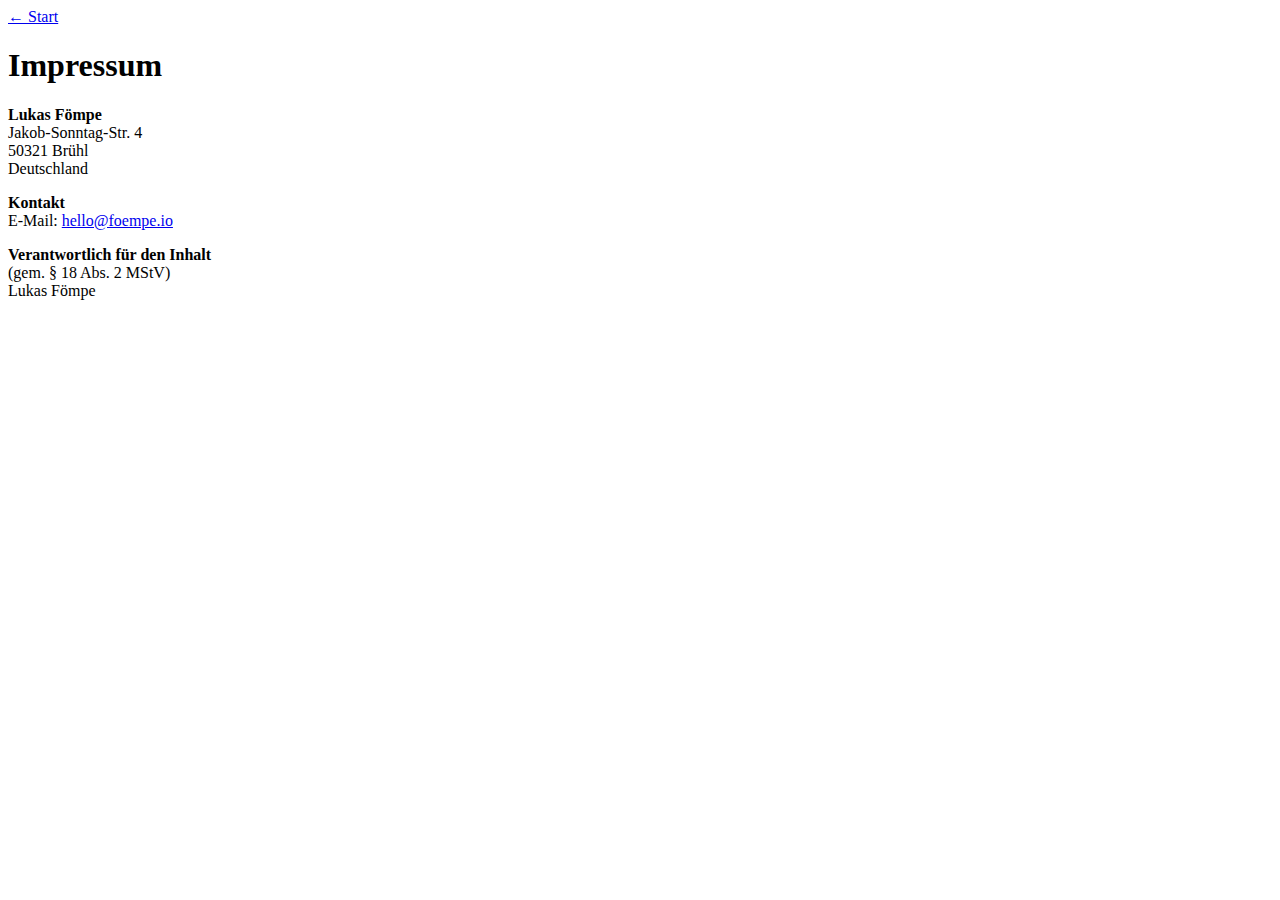
<file: impressum.html>
<!DOCTYPE html>
<html lang="de">
<head>
  <!-- ============================= -->
  <!-- META -->
  <!-- ============================= -->
  <meta charset="UTF-8">
  <meta name="viewport" content="width=device-width, initial-scale=1.0">

  <title>Impressum | foempe.io</title>
  <meta name="robots" content="noindex, follow">

  <!-- Gemeinsames Styling -->
  <link rel="stylesheet" href="css/style.css">
</head>

<body>

  <!-- ============================= -->
  <!-- ZURÜCK-BUTTON -->
  <!-- ============================= -->
  <a class="back" href="index.html" aria-label="Zur Startseite">
    ← Start
  </a>

  <!-- ============================= -->
  <!-- INHALT -->
  <!-- ============================= -->
  <main class="legal">
    <h1>Impressum</h1>

    <p>
      <strong>Lukas Fömpe</strong><br>
      Jakob-Sonntag-Str. 4<br>
      50321 Brühl<br>
      Deutschland
    </p>

    <p>
      <strong>Kontakt</strong><br>
      E-Mail: <a href="mailto:hello@foempe.io">hello@foempe.io</a>
    </p>

    <p>
      <strong>Verantwortlich für den Inhalt</strong><br>
      (gem. § 18 Abs. 2 MStV)<br>
      Lukas Fömpe
    </p>
  </main>

</body>
</html>
</file>
<file: css/style.css>

</file>
